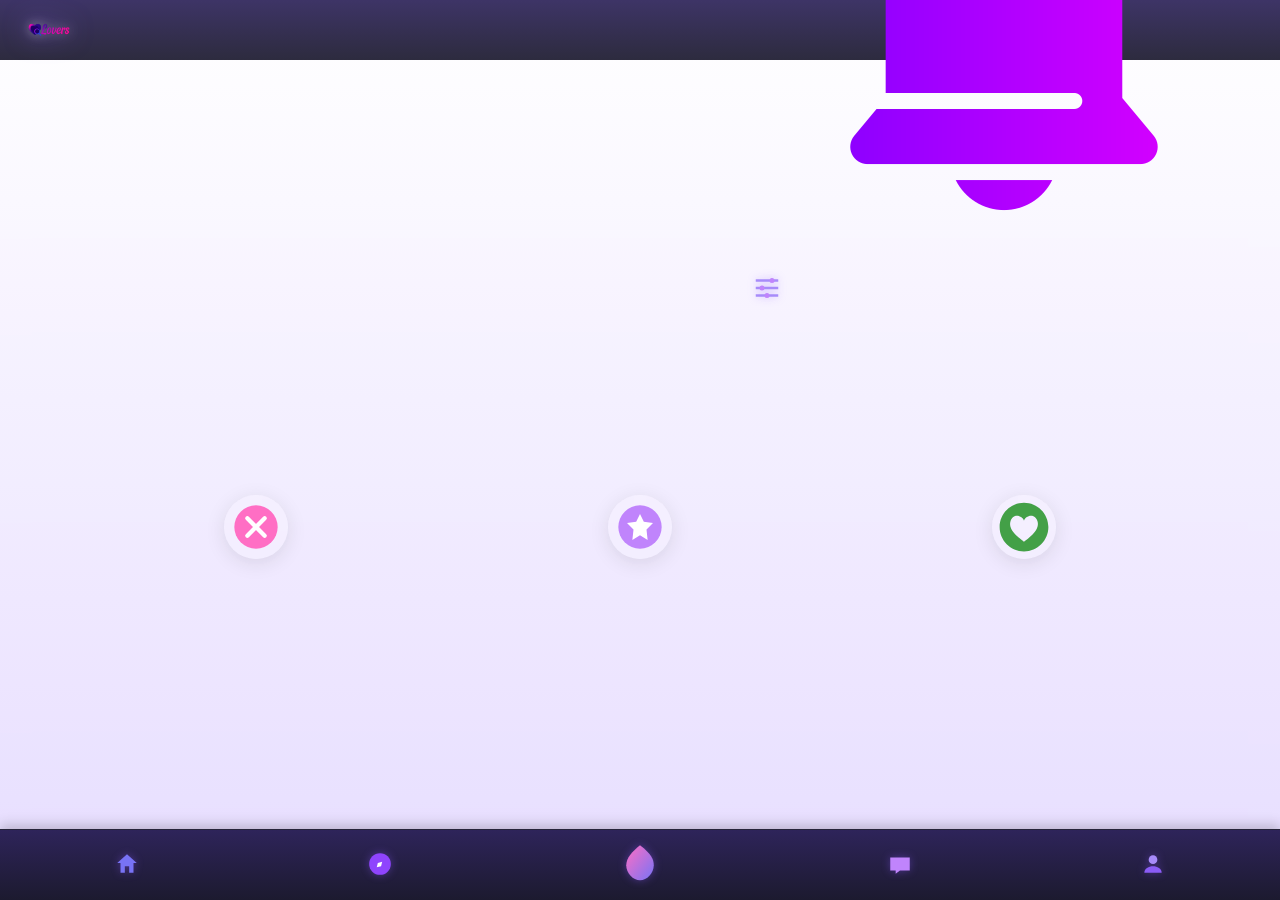
<file: index.html>
<!DOCTYPE html>
<html lang="en">
<head>
  <meta charset="UTF-8" />
  <meta name="viewport" content="width=device-width, initial-scale=1.0"/>
  <title>Swipe App</title>
  <link rel="stylesheet" href="style.css" />
</head>
<body>
  <div class="topbar">
    <img src="icons/logo.png" class="logo" />
    <div class="topbar-icons">
      <div class="notif-icon" title="Notificări">
        <img src="icons/notification-bell.png" alt="Notificări" />
      </div>
      <div class="filters-icon" onclick="toggleSettings()">
        <img src="icons/settings-sliders.svg" alt="Settings" />
      </div>
    </div>
  </div>

  <!-- === POPUP UPLOAD === -->
  <div id="settings-popup" class="settings-popup hidden">
    <label for="settings-upload" style="margin-bottom: 10px; display: block; font-weight: bold; color: #f0eaff;">
      Încarcă imagini multiple:
    </label>
    <div class="custom-upload">
      <label for="settings-upload" class="upload-btn">Selectează fișiere</label>
      <input type="file" id="settings-upload" accept="image/*" multiple />
    </div>
    <div id="details-form" class="hidden">
      <h4>Completează detaliile pentru fiecare poză:</h4>
      <div id="form-fields"></div>
      <button id="submit-details">Salvează detaliile</button>
    </div>
  </div>

  <!-- === CARDURI & BUTOANE SWIPE === -->
  <div class="main-app">
    <div id="card-container" class="card-container"></div>
    <div class="action-buttons">
      <button onclick="swipe('left')"><img src="icons/x.svg" /></button>
      <button onclick="swipe('star')"><img src="icons/star.svg" /></button>
      <button onclick="swipe('right')"><img src="icons/heart.svg" /></button>
    </div>
  </div>

  <!-- === BOTTOM NAV === -->
  <div class="bottom-nav">
    <button><img src="icons/home.svg" alt="Home" /></button>
    <button><img src="icons/discover.svg" alt="Discover" /></button>
    <button class="center reset-icon"><img src="icons/logo.svg" alt="Reset" /></button>
    <button><img src="icons/chat.svg" alt="Chat" /></button>
    <button><img src="icons/profile.svg" alt="Profile" /></button>
  </div>

  <script src="script.js"></script>
</body>
</html>
</file>
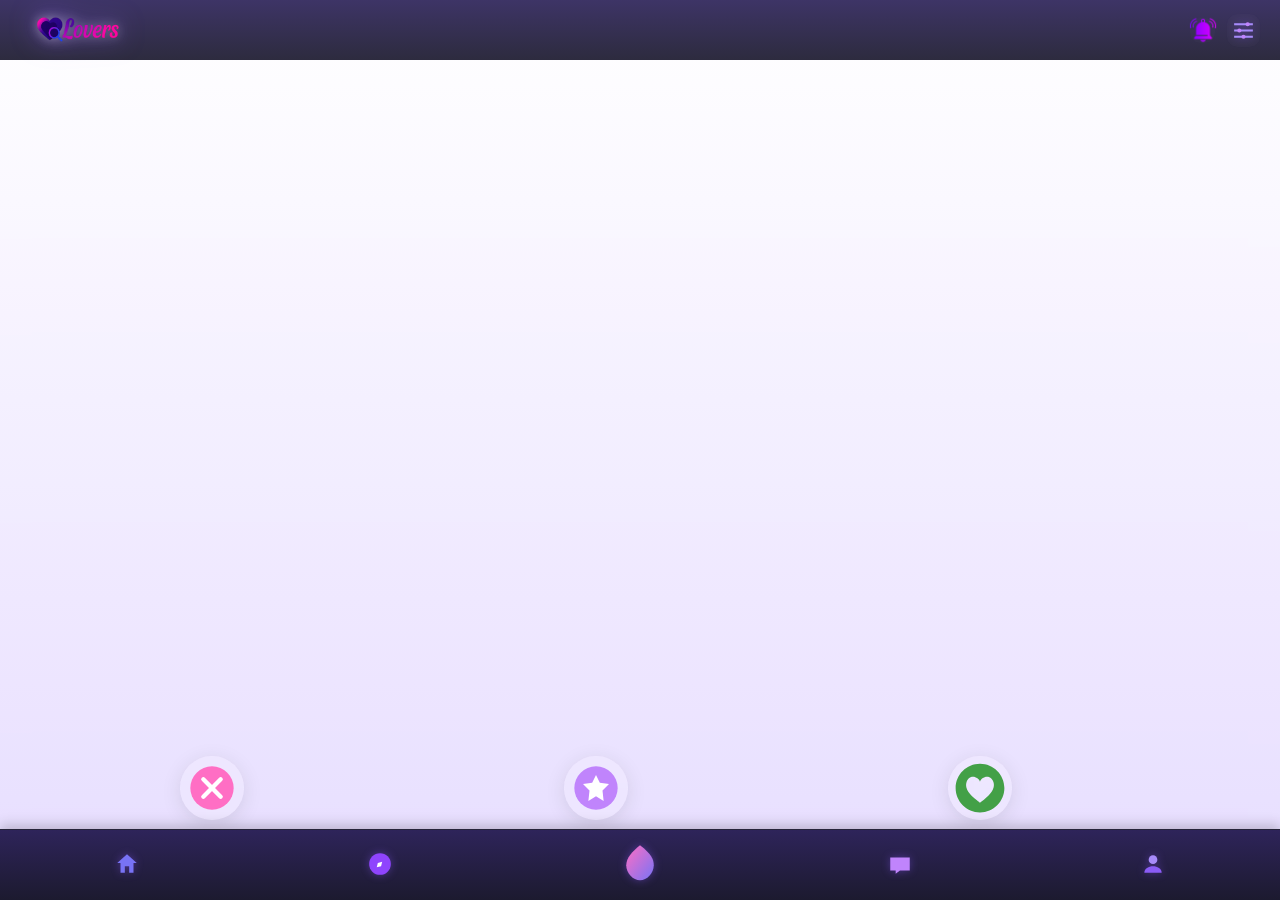
<file: icons/index.html>
<!DOCTYPE html>
<html lang="en">
<head>
  <meta charset="UTF-8" />
  <meta name="viewport" content="width=device-width, initial-scale=1.0"/>
  <title>Swipe App</title>
  <link rel="stylesheet" href="style.css" />
</head>
<body>
  <div class="topbar">
    <img src="icons/logo.png" class="logo" />

    <div class="topbar-icons">
      <!-- Iconiță notificări PNG -->
      <div class="notif-icon" title="Notificări">
        <img src="icons/notification-bell.png" alt="Notificări" />
      </div>

      <!-- Buton setări -->
      <div class="filters-icon" onclick="toggleSettings()">
        <img src="icons/settings-sliders.svg" alt="Settings" />
      </div>
    </div>
  </div>

  <div id="settings-popup" class="settings-popup hidden">
    <label for="settings-upload" style="margin-bottom: 10px; display: block; font-weight: bold; color: #f0eaff;">
      Încarcă imagini multiple:
    </label>

    <div class="custom-upload">
      <label for="settings-upload" class="upload-btn">Selectează fișiere</label>
      <input type="file" id="settings-upload" accept="image/*" multiple />
    </div>

    <div id="details-form" class="hidden">
      <h4>Completează detaliile pentru fiecare poză:</h4>
      <div id="form-fields"></div>
      <button id="submit-details">Salvează detaliile</button>
    </div>
  </div>

  <div class="main-app">
    <div id="card-container" class="card-container"></div>
    <div class="action-buttons">
      <button onclick="swipe('left')"><img src="icons/x.svg" /></button>
      <button onclick="swipe('star')"><img src="icons/star.svg" /></button>
      <button onclick="swipe('right')"><img src="icons/heart.svg" /></button>
    </div>
  </div>

  <div class="bottom-nav">
    <button><img src="icons/home.svg" alt="Home" /></button>
    <button><img src="icons/discover.svg" alt="Discover" /></button>
    <button class="center"><img src="icons/logo.svg" alt="Logo" /></button>
    <button><img src="icons/chat.svg" alt="Chat" /></button>
    <button><img src="icons/profile.svg" alt="Profile" /></button>
  </div>

  <script src="script.js"></script>
</body>
</html>
</file>
<file: style.css>
html, body {
  margin: 0;
  padding: 0;
  font-family: 'Inter', sans-serif;
  background: linear-gradient(to bottom, rgba(255,255,255,0.9), rgba(230,220,255,0.9));
  backdrop-filter: blur(12px);
  height: 100%;
  overflow: hidden;
  color: #2c2c2c;
}

.topbar {
  height: 60px;
  background-color: rgba(28, 26, 47, 0.6);
  backdrop-filter: blur(12px);
  -webkit-backdrop-filter: blur(20px);
  display: flex;
  align-items: center;
  justify-content: space-between;
  padding: 0 20px;
  background: linear-gradient(to top, #1c1a2fec, #2e245aec);
}

.logo {
  height: 40px;
}

.filters-icon {
  width: 30px;
  height: 30px;
  cursor: pointer;
  padding: 4px;
  border-radius: 8px;
  transition: transform 0.3s ease;
}

.filters-icon img {
  width: 100%;
  height: 100%;
  filter: drop-shadow(0 0 4px rgba(137, 88, 255, 0.4));
}

.filters-icon:hover {
  transform: rotate(15deg) scale(1.1);
}

.main-app {
  display: flex;
  flex-direction: column;
  align-items: center;
  margin-top: 10px;
}

.card-container {
  width: 320px;
  height: 410px;
  position: relative;
  margin-top: 5px;
}

.card {
  position: absolute;
  margin-left: 15px;
  width: 90%;
  height: 100%;
  background-size: cover;
  background-position: center;
  border-radius: 20px;
  box-shadow: 0 8px 30px rgba(137, 88, 255, 0.3);
  transition: transform 0.4s ease, opacity 0.4s ease;
  touch-action: pan-y;
  overflow: hidden;
}

.card::before {
  content: "";
  position: absolute;
  top: 0; left: 0;
  width: 100%; height: 100%;
  border-radius: 20px;
  opacity: 0;
  transition: opacity 0.2s ease;
  pointer-events: none;
}

.card.approve::before {
  background-color: rgba(61, 201, 61, 0.644);
  opacity: 1;
}

.card.reject::before {
  background-color: rgba(216, 47, 47, 0.644);
  opacity: 1;
}

.card.favorite::before {
  background-color: rgba(255, 215, 0, 0.4);
  opacity: 1;
}

.card .star {
  position: absolute;
  top: 20px;
  right: 20px;
  font-size: 40px;
  color: gold;
  opacity: 0;
  transition: opacity 0.3s ease;
}

.card.favorite .star {
  opacity: 1;
}

.card.swipe-left {
  animation: swipeLeft 0.6s ease forwards;
}

.card.swipe-right {
  animation: swipeRight 0.6s ease forwards;
}

.card.swipe-up {
  animation: swipeUp 0.6s ease forwards;
}

@keyframes swipeLeft {
  to {
    transform: translateX(-400px) rotate(-20deg);
    opacity: 0;
  }
}

@keyframes swipeRight {
  to {
    transform: translateX(400px) rotate(20deg);
    opacity: 0;
  }
}

@keyframes swipeUp {
  to {
    transform: translateY(-400px) rotate(0deg);
    opacity: 0;
  }
}

.card-info {
  position: absolute;
  bottom: 0;
  width: 100%;
  color: white;
  padding: 16px;
  background: linear-gradient(to top, rgba(27, 24, 57, 0.9), transparent);
  font-size: 16px;
  font-family: 'Inter', sans-serif;
  text-shadow: 0 1px 3px rgba(0,0,0,0.8);
  box-sizing: border-box;
}

.card-info strong {
  font-size: 22px;
  color: #fefdff;
  font-weight: bold;
}

.card-info span {
  font-weight: 400;
  color: #ffffff;
}

.card-info small {
  font-size: 12px;
  opacity: 0.9;
  color: #aaa;
}

.action-buttons {
  display: flex;
  justify-content: space-around;
  width: 90%;
  margin-top: 10px;
}

.action-buttons button {
  background: rgba(255, 255, 255, 0.2);
  border: none;
  width: 64px;
  height: 64px;
  border-radius: 50%;
  backdrop-filter: blur(10px);
  box-shadow: 0 4px 20px rgba(0, 0, 0, 0.1);
  display: flex;
  align-items: center;
  justify-content: center;
  transition: transform 0.2s ease, box-shadow 0.3s ease;
  position: relative;
}

.action-buttons button:hover {
  transform: scale(1.12);
  box-shadow: 0 0 20px rgba(150, 100, 255, 0.4);
}

.action-buttons button:active {
  transform: scale(0.95);
}

.settings-popup {
  position: fixed;
  top: 70px;
  left: 50%;
  transform: translateX(-50%);
  width: 88%;
  max-width: 340px;
  max-height: 80vh;
  overflow-y: auto;
  background: linear-gradient(to bottom, #2b1d4a, #392e5c);
  border-radius: 20px;
  box-shadow: 0 10px 30px rgba(0, 0, 0, 0.4);
  padding: 20px;
  z-index: 1000;
  color: #f0eaff;
  scrollbar-width: thin;
  scrollbar-color: #a584ff transparent;
}

.custom-upload {
  display: flex;
  justify-content: center;
  margin-bottom: 15px;
  position: relative;
}

.upload-btn {
  background: linear-gradient(to right, #a584ff, #d8b4fe);
  color: #1e0a3c;
  font-weight: bold;
  padding: 10px 18px;
  border-radius: 12px;
  cursor: pointer;
  transition: background 0.3s ease, transform 0.2s ease;
  box-shadow: 0 4px 10px rgba(0,0,0,0.2);
}

.upload-btn:hover {
  background: linear-gradient(to right, #caa8ff, #e3ccff);
  transform: scale(1.05);
}

#settings-upload {
  display: none;
}



.settings-popup::-webkit-scrollbar {
  width: 8px;
}
.settings-popup::-webkit-scrollbar-thumb {
  background-color: #a584ff;
  border-radius: 4px;
}
.settings-popup::-webkit-scrollbar-track {
  background: transparent;
}

#details-form h4 {
  font-size: 16px;
  font-weight: 600;
  margin-bottom: 10px;
}

#form-fields {
  display: flex;
  flex-direction: column;
  gap: 20px;
}

#form-fields div {
  background: rgba(255, 255, 255, 0.05);
  padding: 10px;
  border-radius: 12px;
  box-shadow: inset 0 0 10px rgba(137, 88, 255, 0.2);
}

#form-fields img {
  width: 100%;
  border-radius: 10px;
  margin-bottom: 8px;
}

#form-fields input {
  width: 90%;
  padding: 8px 10px;
  margin-bottom: 6px;
  border: none;
  border-radius: 8px;
  background: rgba(255, 255, 255, 0.1);
  color: #fff;
  font-size: 14px;
  backdrop-filter: blur(3px);
}

#form-fields input::placeholder {
  color: #ccc;
}

#submit-details {
  margin-top: 20px;
  margin-bottom: 60px; /* 🟣 crește spațiul vizual de jos */
  background: linear-gradient(to right, #a584ff, #d8b4fe);
  color: #1e0a3c;
  border: none;
  padding: 12px;
  border-radius: 12px;
  font-weight: bold;
  cursor: pointer;
  transition: 0.3s ease;
  width: 100%;
}


#submit-details:hover {
  transform: translateY(-2px);
  box-shadow: 0 8px 20px rgba(137, 88, 255, 0.6),
              0 0 12px rgba(200, 150, 255, 0.4);
}

#submit-details:active {
  transform: scale(0.98);
  background: linear-gradient(135deg, #a97efe, #789edb);
}


.hidden {
  display: none;
}

.bottom-nav {
  position: fixed;
  bottom: 0;
  width: 100%;
  height: 70px;
  background: linear-gradient(to top, #1c1a2f, #2e245a);
  display: flex;
  justify-content: space-around;
  align-items: center;
  border-top: 1px solid rgba(255, 255, 255, 0.05);
  box-shadow: 0 -4px 12px rgba(0, 0, 0, 0.2);
  z-index: 1000;
}

.bottom-nav button {
  background: none;
  border: none;
  outline: none;
  padding: 0;
}

.bottom-nav img {
  width: 26px;
  height: 26px;
  filter: drop-shadow(0 0 4px rgba(137, 88, 255, 0.4));
  transition: transform 0.2s ease;
}

.bottom-nav button:active img,
.bottom-nav button:hover img {
  transform: scale(1.1);
}

.bottom-nav .center img {
  width: 40px;
  height: 40px;
}

#meta-form {
  display: flex;
  flex-direction: column;
  gap: 10px;
  margin-top: 10px;
}

#meta-form input {
  padding: 8px;
  border-radius: 6px;
  border: 1px solid #ccc;
}

#meta-form button {
  background: #8f44fd;
  color: white;
  border: none;
  padding: 10px;
  border-radius: 8px;
  cursor: pointer;
}

#meta-form button:hover {
  background: #7b2ce4;
}

#details-form {
  max-height: 400px;
  overflow-y: auto;
  margin-top: 10px;
  padding-right: 8px;
  scrollbar-width: thin;
  scrollbar-color: #9d8ee7 rgba(255, 255, 255, 0.1);
}

#details-form::-webkit-scrollbar {
  width: 8px;
}

#details-form::-webkit-scrollbar-track {
  background: rgba(255, 255, 255, 0.05);
  border-radius: 4px;
}

#details-form::-webkit-scrollbar-thumb {
  background-color: #9d8ee7;
  border-radius: 4px;
  border: 1px solid rgba(255, 255, 255, 0.1);
}

.logo {
  height: 40px;
  filter: drop-shadow(0 0 6px rgba(255, 255, 255, 0.4)) drop-shadow(0 0 12px rgba(137, 88, 255, 0.5));
}
</file>
<file: icons/style.css>
html, body {
  margin: 0;
  padding: 0;
  font-family: 'Inter', sans-serif;
  background: linear-gradient(to bottom, rgba(255,255,255,0.9), rgba(230,220,255,0.9));
  backdrop-filter: blur(12px);
  height: 100%;
  overflow: hidden;
  color: #2c2c2c;
}

.topbar {
  height: 60px;
  background-color: rgba(28, 26, 47, 0.6);
  backdrop-filter: blur(12px);
  -webkit-backdrop-filter: blur(20px);
  display: flex;
  align-items: center;
  justify-content: space-between;
  padding: 0 20px;
  background: linear-gradient(to top, #1c1a2fec, #2e245aec);
}



.filters-icon {
  width: 30px;
  height: 30px;
  cursor: pointer;
  padding: 4px;
  border-radius: 8px;
  transition: transform 0.3s ease;
}

.filters-icon img {
  width: 100%;
  height: 100%;
  filter: drop-shadow(0 0 4px rgba(137, 88, 255, 0.4));
}

.filters-icon:hover {
  transform: rotate(15deg) scale(1.1);
}

.main-app {
  display: flex;
  flex-direction: column;
  align-items: center;
  margin-top: 10px;
}

.card-container {
  width: 430px;
  height: 660px;
  position: relative;
  margin-top: 5px;
}

.card {
  position: absolute;
  margin-left: 15px;
  width: 90%;
  height: 100%;
  background-size: cover;
  background-position: center;
  border-radius: 20px;
  box-shadow: 0 8px 30px rgba(137, 88, 255, 0.3);
  transition: transform 0.4s ease, opacity 0.4s ease;
  touch-action: pan-y;
  overflow: hidden;
}

.card::before {
  content: "";
  position: absolute;
  top: 0; left: 0;
  width: 100%; height: 100%;
  border-radius: 20px;
  opacity: 0;
  transition: opacity 0.2s ease;
  pointer-events: none;
}

.card.approve::before {
  background-color: rgba(61, 201, 61, 0.644);
  opacity: 1;
}

.card.reject::before {
  background-color: rgba(216, 47, 47, 0.644);
  opacity: 1;
}

.card.favorite::before {
  background-color: rgba(255, 215, 0, 0.4);
  opacity: 1;
}

.card .star {
  position: absolute;
  top: 20px;
  right: 20px;
  font-size: 40px;
  color: gold;
  opacity: 0;
  transition: opacity 0.3s ease;
}

.card.favorite .star {
  opacity: 1;
}

.card.swipe-left {
  animation: swipeLeft 0.6s ease forwards;
}

.card.swipe-right {
  animation: swipeRight 0.6s ease forwards;
}

.card.swipe-up {
  animation: swipeUp 0.6s ease forwards;
}

@keyframes swipeLeft {
  to {
    transform: translateX(-400px) rotate(-20deg);
    opacity: 0;
  }
}

@keyframes swipeRight {
  to {
    transform: translateX(400px) rotate(20deg);
    opacity: 0;
  }
}

@keyframes swipeUp {
  to {
    transform: translateY(-400px) rotate(0deg);
    opacity: 0;
  }
}

.card-info {
  position: absolute;
  bottom: 0;
  width: 100%;
  color: white;
  padding: 16px;
  background: linear-gradient(to top, rgba(27, 24, 57, 0.9), transparent);
  font-size: 16px;
  font-family: 'Inter', sans-serif;
  text-shadow: 0 1px 3px rgba(0,0,0,0.8);
  box-sizing: border-box;
}

.card-info strong {
  font-size: 22px;
  color: #fefdff;
  font-weight: bold;
}

.card-info span {
  font-weight: 400;
  color: #ffffff;
}

.card-info small {
  font-size: 12px;
  opacity: 0.9;
  color: #aaa;
}

.action-buttons {
  display: flex;
  justify-content: space-around;
  width: 90%;
  position: absolute;
  bottom: 80px; /* ajustat deasupra barei */
  left: 0;
  padding: 0 20px;
  z-index: 10;
}


.action-buttons button {
  background: rgba(255, 255, 255, 0.2);
  border: none;
  width: 64px;
  height: 64px;
  border-radius: 50%;
  backdrop-filter: blur(10px);
  box-shadow: 0 4px 20px rgba(0, 0, 0, 0.1);
  display: flex;
  align-items: center;
  justify-content: center;
  transition: transform 0.2s ease, box-shadow 0.3s ease;
  position: relative;
}

.action-buttons button:hover {
  transform: scale(1.12);
  box-shadow: 0 0 20px rgba(150, 100, 255, 0.4);
}

.action-buttons button:active {
  transform: scale(0.95);
}

.settings-popup {
  position: fixed;
  top: 70px;
  left: 50%;
  transform: translateX(-50%);
  width: 88%;
  max-width: 340px;
  max-height: 80vh;
  overflow-y: auto;
  background: linear-gradient(to bottom, #2b1d4a, #392e5c);
  border-radius: 20px;
  box-shadow: 0 10px 30px rgba(0, 0, 0, 0.4);
  padding: 20px;
  z-index: 1000;
  color: #f0eaff;
  scrollbar-width: thin;
  scrollbar-color: #a584ff transparent;
}

.custom-upload {
  display: flex;
  justify-content: center;
  margin-bottom: 15px;
  position: relative;
}

.upload-btn {
  background: linear-gradient(to right, #a584ff, #d8b4fe);
  color: #1e0a3c;
  font-weight: bold;
  padding: 10px 18px;
  border-radius: 12px;
  cursor: pointer;
  transition: background 0.3s ease, transform 0.2s ease;
  box-shadow: 0 4px 10px rgba(0,0,0,0.2);
}

.upload-btn:hover {
  background: linear-gradient(to right, #caa8ff, #e3ccff);
  transform: scale(1.05);
}

#settings-upload {
  display: none;
}



.settings-popup::-webkit-scrollbar {
  width: 8px;
}
.settings-popup::-webkit-scrollbar-thumb {
  background-color: #a584ff;
  border-radius: 4px;
}
.settings-popup::-webkit-scrollbar-track {
  background: transparent;
}

#details-form h4 {
  font-size: 16px;
  font-weight: 600;
  margin-bottom: 10px;
}

#form-fields {
  display: flex;
  flex-direction: column;
  gap: 20px;
}

#form-fields div {
  background: rgba(255, 255, 255, 0.05);
  padding: 10px;
  border-radius: 12px;
  box-shadow: inset 0 0 10px rgba(137, 88, 255, 0.2);
}

#form-fields img {
  width: 100%;
  border-radius: 10px;
  margin-bottom: 8px;
}

#form-fields input {
  width: 90%;
  padding: 8px 10px;
  margin-bottom: 6px;
  border: none;
  border-radius: 8px;
  background: rgba(255, 255, 255, 0.1);
  color: #fff;
  font-size: 14px;
  backdrop-filter: blur(3px);
}

#form-fields input::placeholder {
  color: #ccc;
}

#submit-details {
  margin-top: 20px;
  margin-bottom: 60px; /* 🟣 crește spațiul vizual de jos */
  background: linear-gradient(to right, #a584ff, #d8b4fe);
  color: #1e0a3c;
  border: none;
  padding: 12px;
  border-radius: 12px;
  font-weight: bold;
  cursor: pointer;
  transition: 0.3s ease;
  width: 100%;
}


#submit-details:hover {
  transform: translateY(-2px);
  box-shadow: 0 8px 20px rgba(137, 88, 255, 0.6),
              0 0 12px rgba(200, 150, 255, 0.4);
}

#submit-details:active {
  transform: scale(0.98);
  background: linear-gradient(135deg, #a97efe, #789edb);
}


.hidden {
  display: none;
}

.bottom-nav {
  position: fixed;
  bottom: 0;
  width: 100%;
  height: 70px;
  background: linear-gradient(to top, #1c1a2f, #2e245a);
  display: flex;
  justify-content: space-around;
  align-items: center;
  border-top: 1px solid rgba(255, 255, 255, 0.05);
  box-shadow: 0 -4px 12px rgba(0, 0, 0, 0.2);
  z-index: 1000;
}

.bottom-nav button {
  background: none;
  border: none;
  outline: none;
  padding: 0;
}

.bottom-nav img {
  width: 26px;
  height: 26px;
  filter: drop-shadow(0 0 4px rgba(137, 88, 255, 0.4));
  transition: transform 0.2s ease;
}

.bottom-nav button:active img,
.bottom-nav button:hover img {
  transform: scale(1.1);
}

.bottom-nav .center img {
  width: 40px;
  height: 40px;
}

#meta-form {
  display: flex;
  flex-direction: column;
  gap: 10px;
  margin-top: 10px;
}

#meta-form input {
  padding: 8px;
  border-radius: 6px;
  border: 1px solid #ccc;
}

#meta-form button {
  background: #8f44fd;
  color: white;
  border: none;
  padding: 10px;
  border-radius: 8px;
  cursor: pointer;
}

#meta-form button:hover {
  background: #7b2ce4;
}

#details-form {
  max-height: 400px;
  overflow-y: auto;
  margin-top: 10px;
  padding-right: 8px;
  scrollbar-width: thin;
  scrollbar-color: #9d8ee7 rgba(255, 255, 255, 0.1);
}

#details-form::-webkit-scrollbar {
  width: 8px;
}

#details-form::-webkit-scrollbar-track {
  background: rgba(255, 255, 255, 0.05);
  border-radius: 4px;
}

#details-form::-webkit-scrollbar-thumb {
  background-color: #9d8ee7;
  border-radius: 4px;
  border: 1px solid rgba(255, 255, 255, 0.1);
}

.logo {
  height: 80px;
  filter: drop-shadow(0 0 6px rgba(255, 255, 255, 0.4)) drop-shadow(0 0 12px rgba(137, 88, 255, 0.5));
}

.topbar-icons {
  display: flex;
  align-items: center;
  gap: 12px;
}

.notif-icon,
.filters-icon {
  width: 25px;
  height: 25px;
  background: rgba(255, 255, 255, 0.014);
  border-radius: 10px;
  display: flex;
  align-items: center;
  justify-content: center;
  transition: all 0.3s ease;
  cursor: pointer;
}

.notif-icon:hover,
.filters-icon:hover {
  background: rgba(255, 255, 255, 0);
  transform: scale(1.1);
}

.notif-icon img {
  width: 30px;
  height: 30px;
}
</file>
